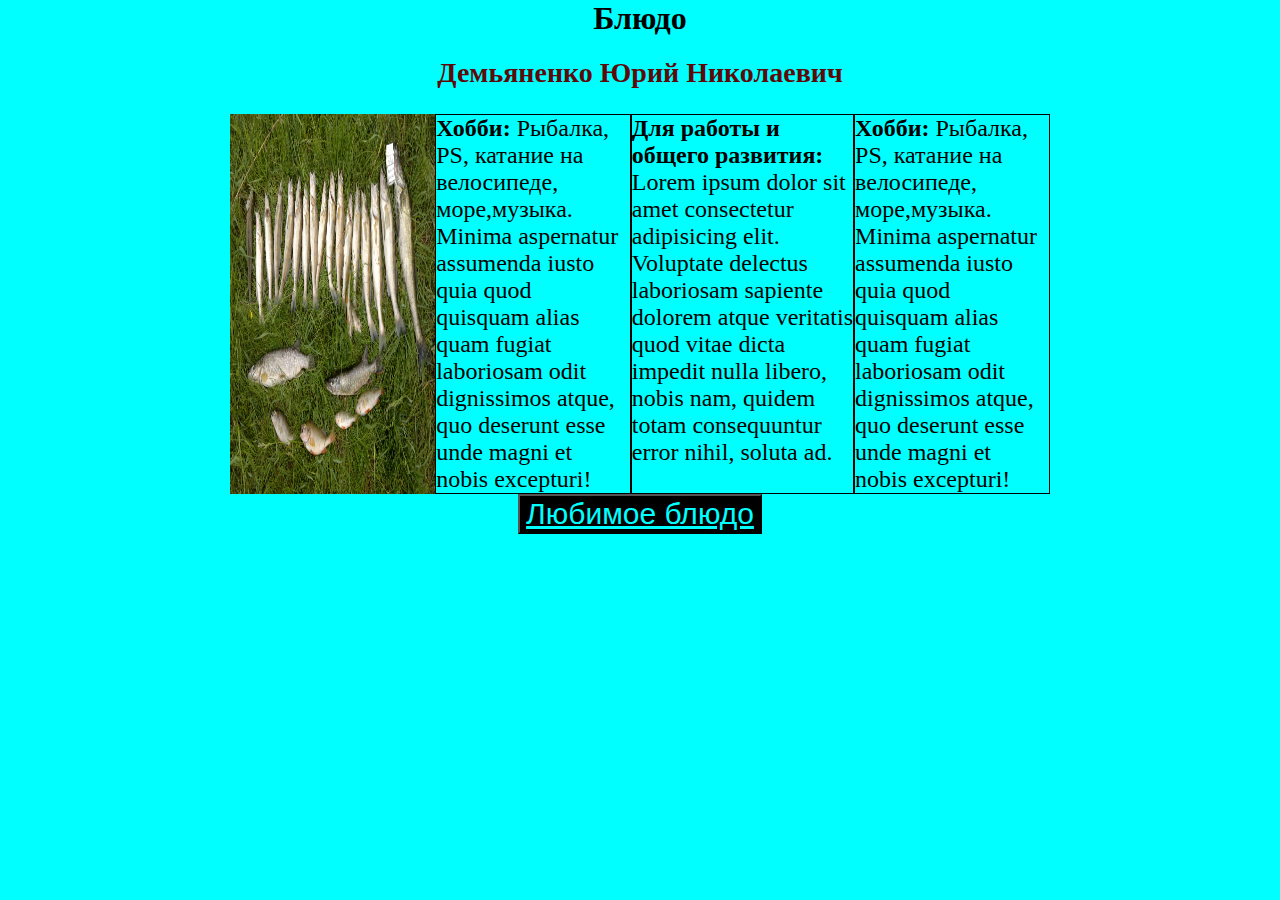
<file: index.html>
<!DOCTYPE html>
<html lang="en" class="page">
  <head>
    <meta charset="UTF-8" />
    <meta name="viewport" content="width=device-width, initial-scale=1.0" />
    <title>Document</title>
    <link rel="stylesheet" href="css/reset.css" />
    <link rel="stylesheet" href="css/style.css" />
  </head>
  <body class="page">
    <h1 class="page__header">Блюдо</h1>
    <h2 class="page__name">Демьяненко Юрий Николаевич</h2>
    <div class="page__aboutme">
      <img class="aboutme__img" src="img/180520141707.jpg" alt="my foto" />
      <p class="page__aboutme-item">
        <b>Хобби:</b> Рыбалка, PS, катание на велосипеде, море,музыка. Minima
        aspernatur assumenda iusto quia quod quisquam alias quam fugiat
        laboriosam odit dignissimos atque, quo deserunt esse unde magni et nobis
        excepturi!
      </p>
      <br />
      <p class="page__aboutme-item">
        <b>Для работы и общего развития:</b> Lorem ipsum dolor sit amet
        consectetur adipisicing elit. Voluptate delectus laboriosam sapiente
        dolorem atque veritatis quod vitae dicta impedit nulla libero, nobis
        nam, quidem totam consequuntur error nihil, soluta ad.
      </p>
      <br />
      <p class="page__aboutme-item">
        <b>Хобби:</b> Рыбалка, PS, катание на велосипеде, море,музыка. Minima
        aspernatur assumenda iusto quia quod quisquam alias quam fugiat
        laboriosam odit dignissimos atque, quo deserunt esse unde magni et nobis
        excepturi!
      </p>
    </div>
    <div class="page__button">
      <button class="page__button-btn">
        <a href="pages/recept.html">Любимое блюдо</a>
      </button>
    </div>
  </body>
</html>
</file>
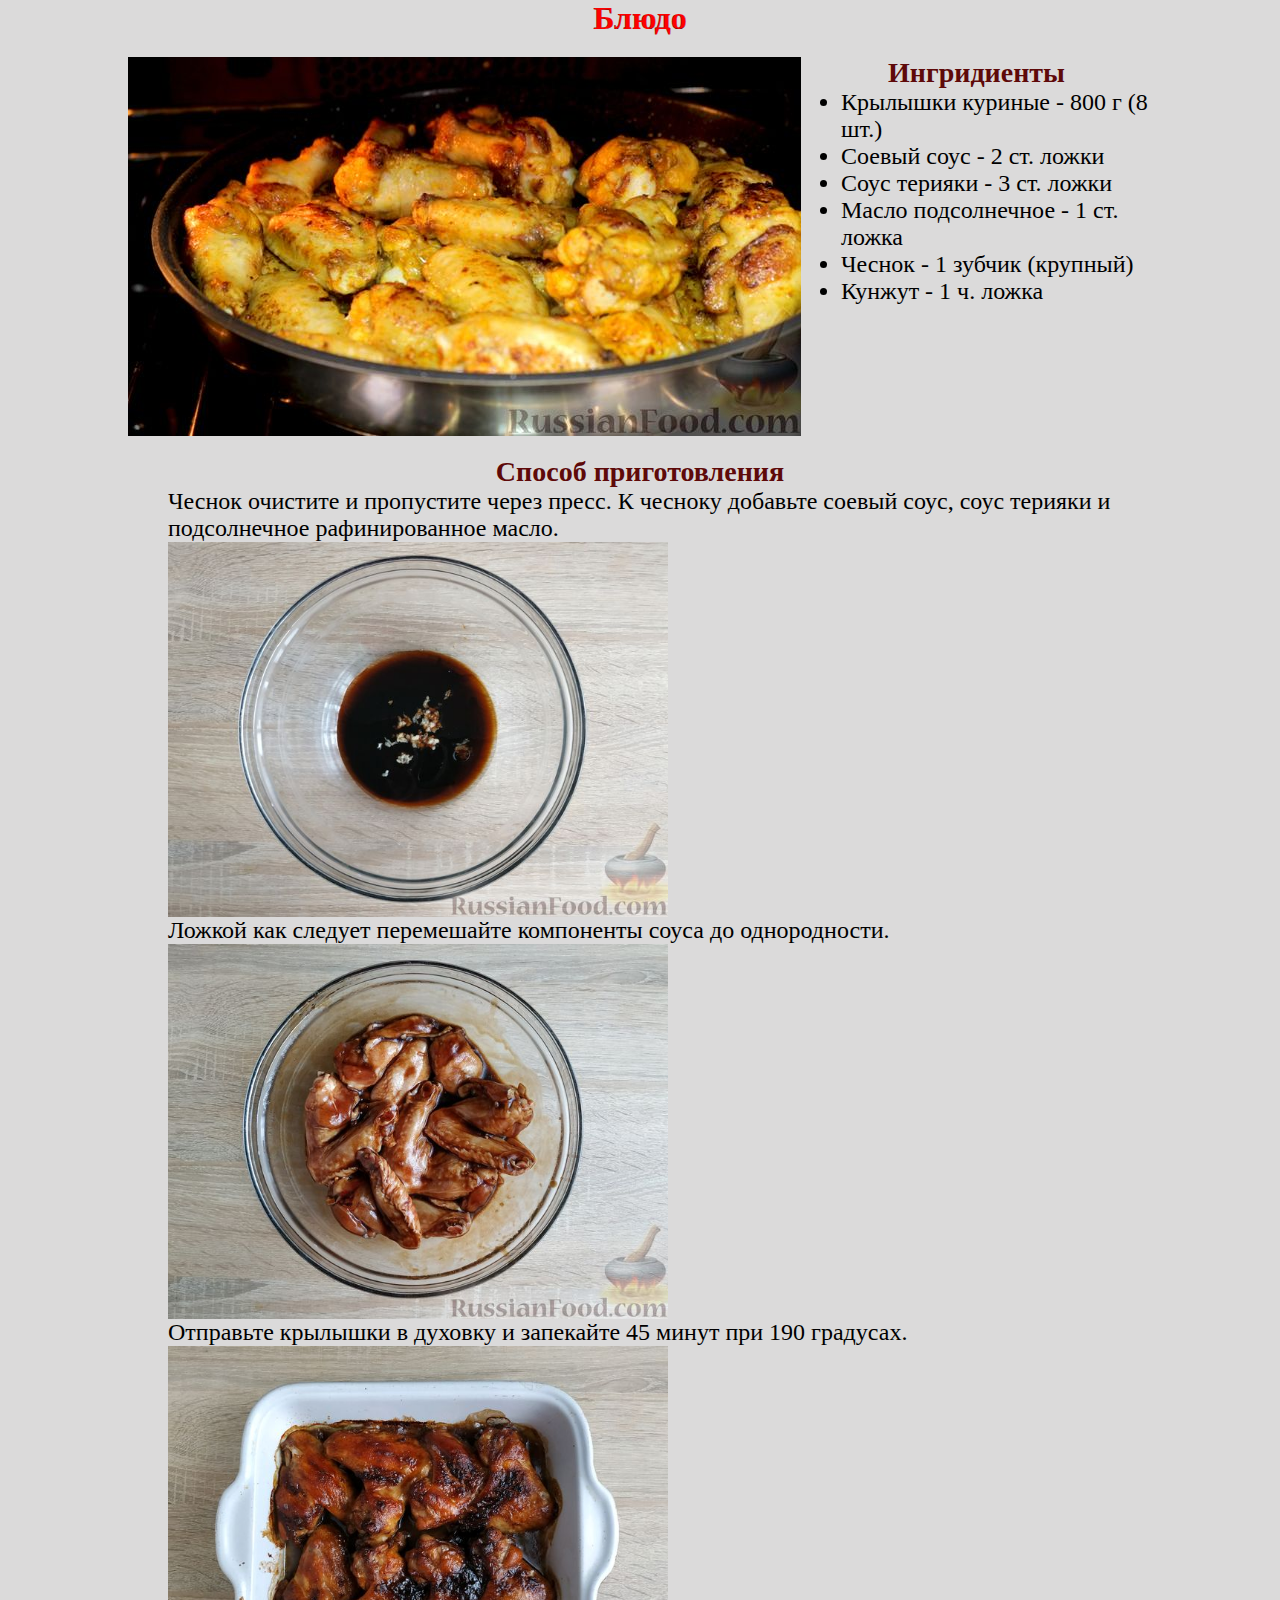
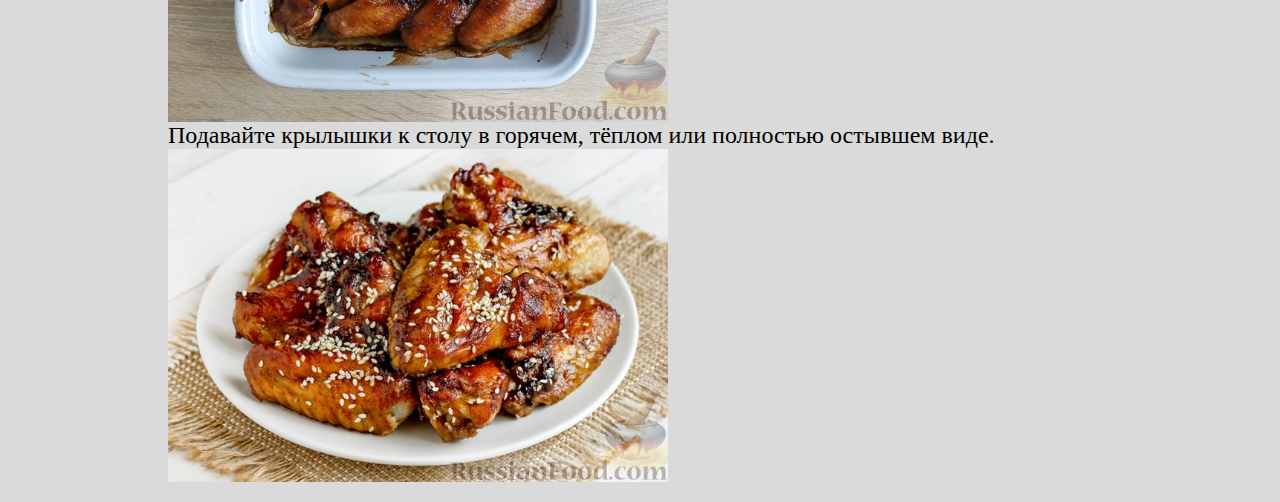
<file: pages/recept.html>
<!DOCTYPE html>
<html lang="en" class="recept">
  <head>
    <meta charset="UTF-8" />
    <meta name="viewport" content="width=device-width, initial-scale=1.0" />
    <title>Document</title>
    <link rel="stylesheet" href="../css/reset.css" />
    <link rel="stylesheet" href="../css/style.css" />
  </head>
  <body class="recept__body">
    <h1 class="recept__body-header">Блюдо</h1>
    <div class="recept__body-menu">
      <img class="recept__menu-img" src="../img/big_556005.jpg" alt="блюдо" />
      <div class="recept__menu block-menu">
        <h2 class="block-menu__header">Ингридиенты</h2>
        <ul class="block__menu">
          <li class="recept__menu item">Крылышки куриные - 800 г (8 шт.)</li>
          <li class="recept__menu item">Соевый соус - 2 ст. ложки</li>
          <li class="recept__menu item">Соус терияки - 3 ст. ложки</li>
          <li class="recept__menu item">Масло подсолнечное - 1 ст. ложка</li>
          <li class="recept__menu item">Чеснок - 1 зубчик (крупный)</li>
          <li class="recept__menu item">Кунжут - 1 ч. ложка</li>
        </ul>
      </div>
    </div>
    <div class="recept__body-cook">
      <h2 class="recept__cook-header">Способ приготовления</h2>
      <ul class="recept__menu block-cook">
        <li class="block-cook item">
          Чеснок очистите и пропустите через пресс. К чесноку добавьте соевый
          соус, соус терияки и подсолнечное рафинированное масло.
        </li>
        <img class="block-cook-img" src="../img/big_572697.jpg" alt="соус" />
        <li class="block-cook item">
          Ложкой как следует перемешайте компоненты соуса до однородности.
        </li>
        <img
          class="block-cook-img"
          src="../img/big_572700.jpg"
          alt="крылышки"
        />
        <li class="block-cook itemk">
          Отправьте крылышки в духовку и запекайте 45 минут при 190 градусах.
        </li>
        <img class="block-cook-img" src="../img/big_572702.jpg" alt="духовка" />
        <li class="block-cook item">
          Подавайте крылышки к столу в горячем, тёплом или полностью остывшем
          виде.
        </li>
        <img
          class="block-cook-img"
          src="../img/big_572706.jpg"
          alt="крылья на столе"
        />
      </ul>
    </div>
  </body>
</html>
</file>
<file: css/style.css>
.page {
    width: 80%;
    background-color: aqua;
    margin: 0 auto;
}

.page__header {
    margin-bottom: 20px;
    text-align: center;
}

.page__aboutme {
    display: flex;
    flex-wrap: nowrap;
    justify-content: space-between;
    padding-top: 25px;
}

.aboutme__img {
    width: 25%;
    margin: 0 auto;
}

p {
    font-size: 24px;
    border: 1px solid black;
}

.page__button {
    text-align: center;
}

.page__button-btn {
    background-color: #000;
}

a {
    margin: 0 auto;
    font-size: 30px;
    color: aqua;
}

.recept__body {
    width: 100vw;
    display: flex;
    flex-wrap: wrap;
    justify-content: space-between;
    background-color: rgba(216, 215, 215, 0.935);
}

li {
    font-size: 24px;
}

.recept__body-header {
    width: 60%;
    margin: 0 auto;
    color: red;
    margin-bottom: 20px;
    text-align: center;
    -webkit-text-stroke: 0.2px #000;
}

.recept__body-menu,
.recept__body-cook {
    width: 80%;
    display: flex;
    flex-wrap: nowrap;
    margin: 0 auto;
    justify-content: center;
    margin-bottom: 20px;
}

h2 {
    width: 100%;
    font-size: 28px;
    text-align: center;
    color: rgb(94, 9, 9);
    margin: 0 auto;
}

.recept__menu-img {
    width: 0 auto;
}

.recept__body-cook {
    flex-wrap: wrap;
}

.block-cook {
    list-style-type: none;
}

.block-cook item {
    width: 45%;
}

.block-cook-img {
   display: flex;
   justify-content: center;
    width: 500px;
}
</file>
